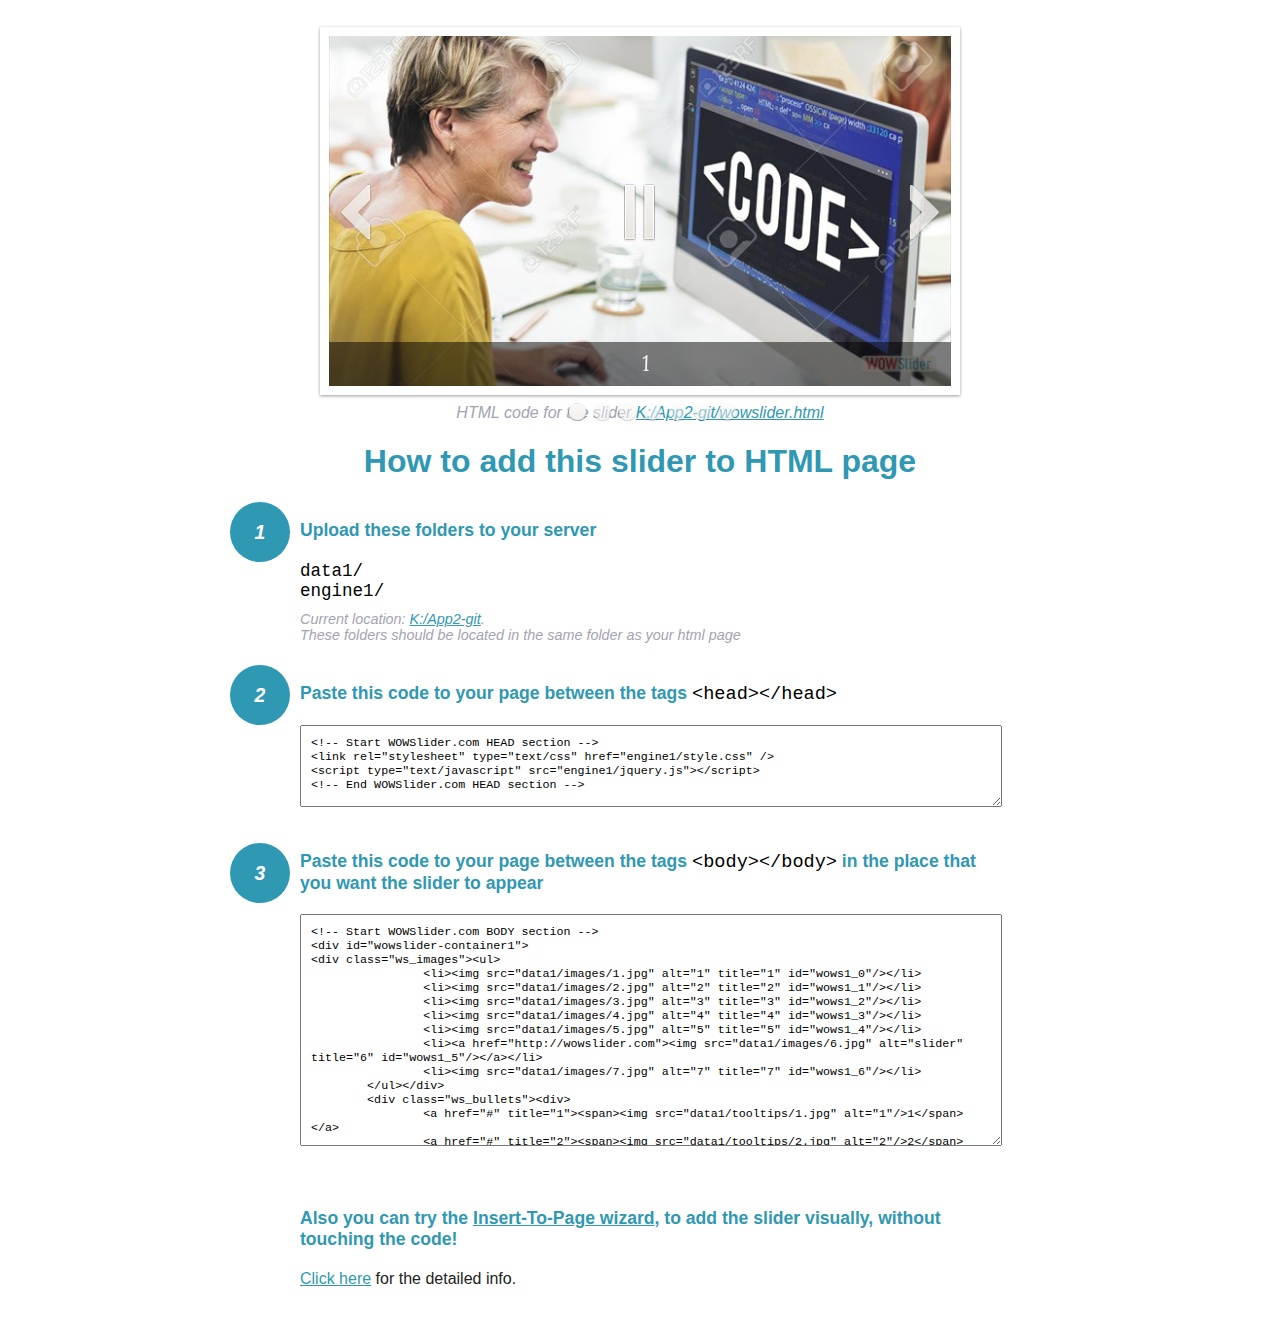
<file: wowslider-howto.html>
<!DOCTYPE html>
<html>
<head>
	<title>WOWSlider</title>
	<meta http-equiv="content-type" content="text/html; charset=utf-8" />
	<meta name="description" content="WOWSlider" />
	
	<!-- Start WOWSlider.com HEAD section --> <!-- add to the <head> of your page -->
	<link rel="stylesheet" type="text/css" href="engine1/style.css" />
	<script type="text/javascript" src="engine1/jquery.js"></script>
	<!-- End WOWSlider.com HEAD section -->


<style>
.instuction {
	font-family: sans-serif, Arial;
	display: block;
	margin: 0 auto;
	max-width: 820px;
	width: 100%;
	padding: 0 70px;
	color: #222;
	-webkit-box-sizing: border-box;
	-moz-box-sizing: border-box;
	box-sizing: border-box;
}
.instuction h1 img {
	max-width: 170px;
	vertical-align: middle;
	margin-bottom: 10px;
}
.instuction h1 {
	color: #2F98B3;
	text-align: center;
}
.instuction h2 {
	position: relative;
	font-size: 1.1em;
	color: #2F98B3;
	margin-bottom: 20px;
	margin-top: 40px;
}
.instuction h2 span.num {
	position: absolute;
	left: -70px;
	top: -18px;
	display: inline-block;
	vertical-align: middle;
	font-style: italic;
	font-size: 1.1em;
	width: 60px;
	height: 60px;
	line-height: 60px;
	text-align: center;
	background: #2F98B3;
	color: #fff;
	border-radius: 50%;
}
.instuction .mono {
	color: #000;
	font-family: monospace;
	font-size: 1.3em;
	font-weight: normal;
}
.instuction li.mono {
	font-size: 1.5em;
}

.instuction ul {
	font-size: 0.9em;
	margin-top: 0;
	padding-left: 0;
	list-style: none;
}
.instuction .note {
	color: #A3A3B2;
	font-style: italic;
	padding-top: 10px;
}
.instuction p.note {
	text-align: center;
	padding-top: 0;
	margin-top: 4px;
}
.instuction textarea {
	font-size: 0.9em;
	min-height: 60px;
	padding: 10px;
	margin: 0;
	overflow: auto;
	max-width: 100%;
	width: 100%;
}
.instuction a,
.instuction a:visited {
	color: #2F98B3;
}
</style>


</head>
<body style="margin:auto">

<br>

<!-- Start WOWSlider.com BODY section --> <!-- add to the <body> of your page -->
<div id="wowslider-container1">
<div class="ws_images"><ul>
		<li><img src="data1/images/1.jpg" alt="1" title="1" id="wows1_0"/></li>
		<li><img src="data1/images/2.jpg" alt="2" title="2" id="wows1_1"/></li>
		<li><img src="data1/images/3.jpg" alt="3" title="3" id="wows1_2"/></li>
		<li><img src="data1/images/4.jpg" alt="4" title="4" id="wows1_3"/></li>
		<li><img src="data1/images/5.jpg" alt="5" title="5" id="wows1_4"/></li>
		<li><a href="http://wowslider.com"><img src="data1/images/6.jpg" alt="slider" title="6" id="wows1_5"/></a></li>
		<li><img src="data1/images/7.jpg" alt="7" title="7" id="wows1_6"/></li>
	</ul></div>
	<div class="ws_bullets"><div>
		<a href="#" title="1"><span><img src="data1/tooltips/1.jpg" alt="1"/>1</span></a>
		<a href="#" title="2"><span><img src="data1/tooltips/2.jpg" alt="2"/>2</span></a>
		<a href="#" title="3"><span><img src="data1/tooltips/3.jpg" alt="3"/>3</span></a>
		<a href="#" title="4"><span><img src="data1/tooltips/4.jpg" alt="4"/>4</span></a>
		<a href="#" title="5"><span><img src="data1/tooltips/5.jpg" alt="5"/>5</span></a>
		<a href="#" title="6"><span><img src="data1/tooltips/6.jpg" alt="6"/>6</span></a>
		<a href="#" title="7"><span><img src="data1/tooltips/7.jpg" alt="7"/>7</span></a>
	</div></div><div class="ws_script" style="position:absolute;left:-99%"><a href="http://wowslider.com">wowslideshow</a> by WOWSlider.com v8.7</div>
<div class="ws_shadow"></div>
</div>	
<script type="text/javascript" src="engine1/wowslider.js"></script>
<script type="text/javascript" src="engine1/script.js"></script>
<!-- End WOWSlider.com BODY section -->


<div class="instuction">
	<p class="note">HTML code for the slider <a href="file:///K:/App2-git/wowslider.html">K:/App2-git/wowslider.html</a></p>

	<h1>
		How to add this slider to HTML page
	</h1>

	<h2><span class="num">1</span> Upload these folders to your server</h2>
	<ul>
		<li class="mono">data1/</li>
		<li class="mono">engine1/</li>
		<li class="note">Current location: <a href="file:///K:/App2-git">K:/App2-git</a>. <br>These folders should be located in the same folder as your html page</li>
	</ul>

	<h2><span class="num">2</span> Paste this code to your page between the tags <span class="mono">&lt;head&gt;&lt;/head&gt;</span></h2>
	<textarea onclick="this.select()">&lt;!-- Start WOWSlider.com HEAD section --&gt;
&lt;link rel=&quot;stylesheet&quot; type=&quot;text/css&quot; href=&quot;engine1/style.css&quot; /&gt;
&lt;script type=&quot;text/javascript&quot; src=&quot;engine1/jquery.js&quot;&gt;&lt;/script&gt;
&lt;!-- End WOWSlider.com HEAD section --&gt;</textarea>


	<h2><span class="num" style="top: -8px;">3</span> Paste this code to your page between the tags <span class="mono">&lt;body&gt;&lt;/body&gt;</span> in the place that you want the slider to appear</h2>
	<textarea onclick="this.select()" rows="15">&lt;!-- Start WOWSlider.com BODY section --&gt;
&lt;div id=&quot;wowslider-container1&quot;&gt;
&lt;div class=&quot;ws_images&quot;&gt;&lt;ul&gt;
		&lt;li&gt;&lt;img src=&quot;data1/images/1.jpg&quot; alt=&quot;1&quot; title=&quot;1&quot; id=&quot;wows1_0&quot;/&gt;&lt;/li&gt;
		&lt;li&gt;&lt;img src=&quot;data1/images/2.jpg&quot; alt=&quot;2&quot; title=&quot;2&quot; id=&quot;wows1_1&quot;/&gt;&lt;/li&gt;
		&lt;li&gt;&lt;img src=&quot;data1/images/3.jpg&quot; alt=&quot;3&quot; title=&quot;3&quot; id=&quot;wows1_2&quot;/&gt;&lt;/li&gt;
		&lt;li&gt;&lt;img src=&quot;data1/images/4.jpg&quot; alt=&quot;4&quot; title=&quot;4&quot; id=&quot;wows1_3&quot;/&gt;&lt;/li&gt;
		&lt;li&gt;&lt;img src=&quot;data1/images/5.jpg&quot; alt=&quot;5&quot; title=&quot;5&quot; id=&quot;wows1_4&quot;/&gt;&lt;/li&gt;
		&lt;li&gt;&lt;a href=&quot;http://wowslider.com&quot;&gt;&lt;img src=&quot;data1/images/6.jpg&quot; alt=&quot;slider&quot; title=&quot;6&quot; id=&quot;wows1_5&quot;/&gt;&lt;/a&gt;&lt;/li&gt;
		&lt;li&gt;&lt;img src=&quot;data1/images/7.jpg&quot; alt=&quot;7&quot; title=&quot;7&quot; id=&quot;wows1_6&quot;/&gt;&lt;/li&gt;
	&lt;/ul&gt;&lt;/div&gt;
	&lt;div class=&quot;ws_bullets&quot;&gt;&lt;div&gt;
		&lt;a href=&quot;#&quot; title=&quot;1&quot;&gt;&lt;span&gt;&lt;img src=&quot;data1/tooltips/1.jpg&quot; alt=&quot;1&quot;/&gt;1&lt;/span&gt;&lt;/a&gt;
		&lt;a href=&quot;#&quot; title=&quot;2&quot;&gt;&lt;span&gt;&lt;img src=&quot;data1/tooltips/2.jpg&quot; alt=&quot;2&quot;/&gt;2&lt;/span&gt;&lt;/a&gt;
		&lt;a href=&quot;#&quot; title=&quot;3&quot;&gt;&lt;span&gt;&lt;img src=&quot;data1/tooltips/3.jpg&quot; alt=&quot;3&quot;/&gt;3&lt;/span&gt;&lt;/a&gt;
		&lt;a href=&quot;#&quot; title=&quot;4&quot;&gt;&lt;span&gt;&lt;img src=&quot;data1/tooltips/4.jpg&quot; alt=&quot;4&quot;/&gt;4&lt;/span&gt;&lt;/a&gt;
		&lt;a href=&quot;#&quot; title=&quot;5&quot;&gt;&lt;span&gt;&lt;img src=&quot;data1/tooltips/5.jpg&quot; alt=&quot;5&quot;/&gt;5&lt;/span&gt;&lt;/a&gt;
		&lt;a href=&quot;#&quot; title=&quot;6&quot;&gt;&lt;span&gt;&lt;img src=&quot;data1/tooltips/6.jpg&quot; alt=&quot;6&quot;/&gt;6&lt;/span&gt;&lt;/a&gt;
		&lt;a href=&quot;#&quot; title=&quot;7&quot;&gt;&lt;span&gt;&lt;img src=&quot;data1/tooltips/7.jpg&quot; alt=&quot;7&quot;/&gt;7&lt;/span&gt;&lt;/a&gt;
	&lt;/div&gt;&lt;/div&gt;&lt;div class=&quot;ws_script&quot; style=&quot;position:absolute;left:-99%&quot;&gt;&lt;a href=&quot;http://wowslider.com&quot;&gt;wowslideshow&lt;/a&gt; by WOWSlider.com v8.7&lt;/div&gt;
&lt;div class=&quot;ws_shadow&quot;&gt;&lt;/div&gt;
&lt;/div&gt;	
&lt;script type=&quot;text/javascript&quot; src=&quot;engine1/wowslider.js&quot;&gt;&lt;/script&gt;
&lt;script type=&quot;text/javascript&quot; src=&quot;engine1/script.js&quot;&gt;&lt;/script&gt;
&lt;!-- End WOWSlider.com BODY section --&gt;</textarea>

<br><br>
<h2>Also you can try the <a href="http://wowslider.com/help/add-wowslider-to-page-2.html" target="_blank">Insert-To-Page wizard</a>, to add the slider visually, without touching the code!</h2>
<p>
	<a href="http://wowslider.com/help/add-wowslider-to-page-2.html" target="_blank">Click here</a> for the detailed info.
</p>
</div>

<br><br>
</body>
</html>
</file>
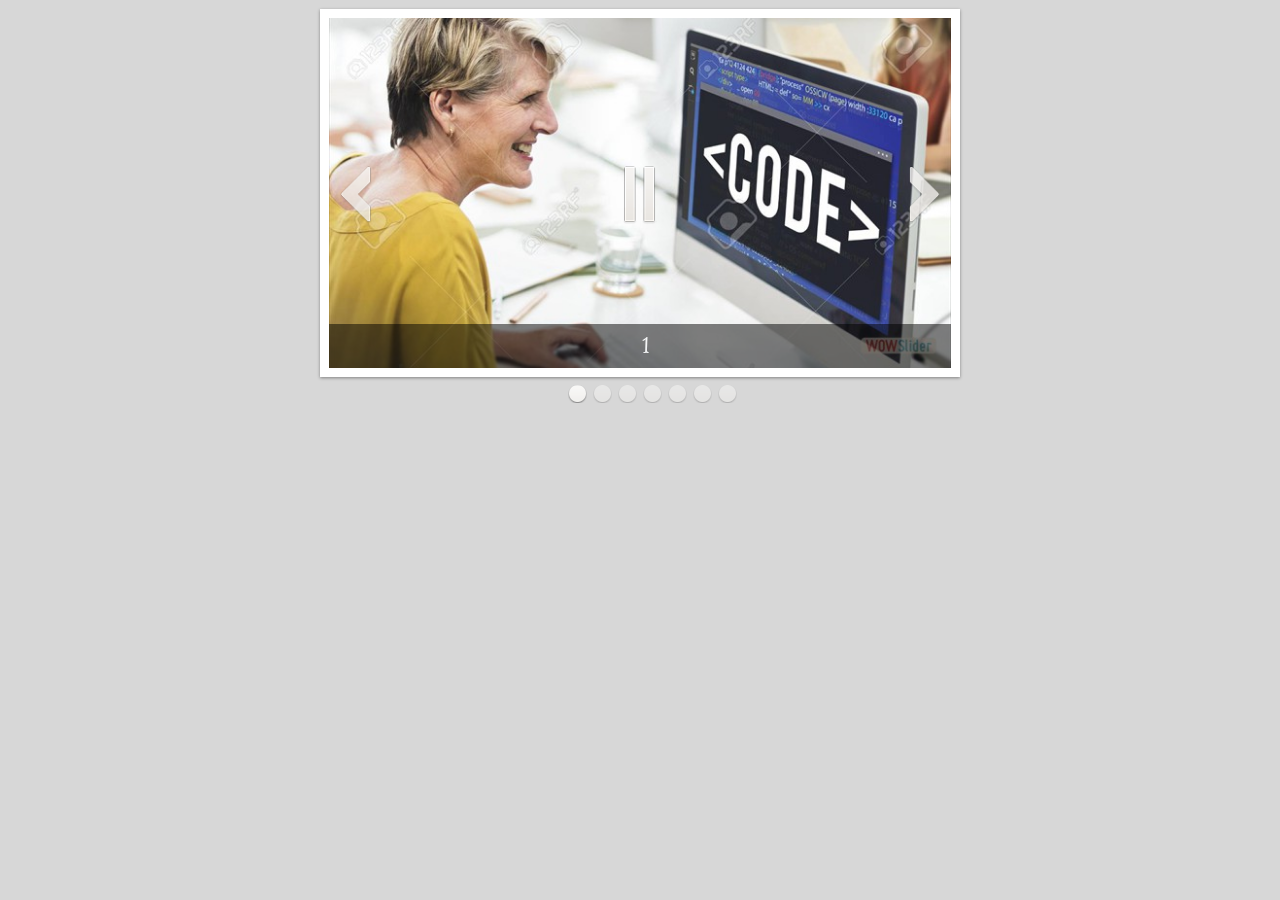
<file: wowslider.html>
<!DOCTYPE html>
<html>
<head>
	<title>Wowslideshow</title>
	<meta http-equiv="content-type" content="text/html; charset=utf-8" />
	<meta name="description" content="Made with WOW Slider - Create beautiful, responsive image sliders in a few clicks. Awesome skins and animations. Wowslideshow" />
	
	<!-- Start WOWSlider.com HEAD section --> <!-- add to the <head> of your page -->
	<link rel="stylesheet" type="text/css" href="engine1/style.css" />
	<script type="text/javascript" src="engine1/jquery.js"></script>
	<!-- End WOWSlider.com HEAD section -->

</head>
<body style="background-color:#d7d7d7;margin:auto">
	
	<!-- Start WOWSlider.com BODY section --> <!-- add to the <body> of your page -->
	<div id="wowslider-container1">
	<div class="ws_images"><ul>
		<li><img src="data1/images/1.jpg" alt="1" title="1" id="wows1_0"/></li>
		<li><img src="data1/images/2.jpg" alt="2" title="2" id="wows1_1"/></li>
		<li><img src="data1/images/3.jpg" alt="3" title="3" id="wows1_2"/></li>
		<li><img src="data1/images/4.jpg" alt="4" title="4" id="wows1_3"/></li>
		<li><img src="data1/images/5.jpg" alt="5" title="5" id="wows1_4"/></li>
		<li><a href="http://wowslider.com"><img src="data1/images/6.jpg" alt="slider" title="6" id="wows1_5"/></a></li>
		<li><img src="data1/images/7.jpg" alt="7" title="7" id="wows1_6"/></li>
	</ul></div>
	<div class="ws_bullets"><div>
		<a href="#" title="1"><span><img src="data1/tooltips/1.jpg" alt="1"/>1</span></a>
		<a href="#" title="2"><span><img src="data1/tooltips/2.jpg" alt="2"/>2</span></a>
		<a href="#" title="3"><span><img src="data1/tooltips/3.jpg" alt="3"/>3</span></a>
		<a href="#" title="4"><span><img src="data1/tooltips/4.jpg" alt="4"/>4</span></a>
		<a href="#" title="5"><span><img src="data1/tooltips/5.jpg" alt="5"/>5</span></a>
		<a href="#" title="6"><span><img src="data1/tooltips/6.jpg" alt="6"/>6</span></a>
		<a href="#" title="7"><span><img src="data1/tooltips/7.jpg" alt="7"/>7</span></a>
	</div></div><div class="ws_script" style="position:absolute;left:-99%"><a href="http://wowslider.com">wowslideshow</a> by WOWSlider.com v8.7</div>
	<div class="ws_shadow"></div>
	</div>	
	<script type="text/javascript" src="engine1/wowslider.js"></script>
	<script type="text/javascript" src="engine1/script.js"></script>
	<!-- End WOWSlider.com BODY section -->

</body>
</html>
</file>
<file: engine1/style.css>
/*
 *	generated by WOW Slider 8.7
 *	template Studio
 */
@import url(https://fonts.googleapis.com/css?family=Simonetta&subset=latin,latin-ext);
#wowslider-container1 { 
	display: table;
	zoom: 1; 
	position: relative;
	width: 100%;
	max-width: 640px;
	max-height:360px;
	margin:9px auto 9px;
	z-index:90;
	text-align:left; /* reset align=center */
	font-size: 10px;
	text-shadow: none; /* fix some user styles */

	/* reset box-sizing (to boostrap friendly) */
	-webkit-box-sizing: content-box;
	-moz-box-sizing: content-box;
	box-sizing: content-box; 
}
* html #wowslider-container1{ width:640px }
#wowslider-container1 .ws_images ul{
	position:relative;
	width: 10000%; 
	height:100%;
	left:0;
	list-style:none;
	margin:0;
	padding:0;
	border-spacing:0;
	overflow: visible;
	/*table-layout:fixed;*/
}
#wowslider-container1 .ws_images ul li{
	position: relative;
	width:1%;
	height:100%;
	line-height:0; /*opera*/
	overflow: hidden;
	float:left;
	/*font-size:0;*/
	padding:0 0 0 0 !important;
	margin:0 0 0 0 !important;
}

#wowslider-container1 .ws_images{
	position: relative;
	left:0;
	top:0;
	height:100%;
	max-height:360px;
	max-width: 640px;
	vertical-align: top;
	border:9px solid #FFFFFF;
	overflow: hidden;
}
#wowslider-container1 .ws_images ul a{
	width:100%;
	height:100%;
	max-height:360px;
	display:block;
	color:transparent;
}
#wowslider-container1 img{
	max-width: none !important;
}
#wowslider-container1 .ws_images .ws_list img,
#wowslider-container1 .ws_images > div > img{
	width:100%;
	border:none 0;
	max-width: none;
	padding:0;
	margin:0;
}
#wowslider-container1 .ws_images > div > img {
	max-height:360px;
}

#wowslider-container1 .ws_images iframe {
	position: absolute;
	z-index: -1;
}

#wowslider-container1 .ws-title > div {
	display: inline-block !important;
}

#wowslider-container1 a{ 
	text-decoration: none; 
	outline: none; 
	border: none; 
}

#wowslider-container1  .ws_bullets { 
	float: left;
	position:absolute;
	z-index:70;
}
#wowslider-container1  .ws_bullets div{
	position:relative;
	float:left;
	font-size: 0px;
}
/* compatibility with Joomla styles */
#wowslider-container1  .ws_bullets a {
	line-height: 0;
}

#wowslider-container1  .ws_script{
	display:none;
}
#wowslider-container1 sound, 
#wowslider-container1 object{
	position:absolute;
}

/* prevent some of users reset styles */
#wowslider-container1 .ws_effect {
	position: static;
	width: 100%;
	height: 100%;
}

#wowslider-container1 .ws_photoItem {
	border: 2em solid #fff;
	margin-left: -2em;
	margin-top: -2em;
}
#wowslider-container1 .ws_cube_side {
	background: #A6A5A9;
}


#wowslider-container1.ws_gestures {
	cursor: -webkit-grab;
	cursor: -moz-grab;
	cursor: url("[data-uri]"), move;
}
#wowslider-container1.ws_gestures.ws_grabbing {
	cursor: -webkit-grabbing;
	cursor: -moz-grabbing;
	cursor: url("[data-uri]"), move;
}

/* hide controls when video start play */
#wowslider-container1.ws_video_playing .ws_bullets,
#wowslider-container1.ws_video_playing .ws_fullscreen,
#wowslider-container1.ws_video_playing .ws_next,
#wowslider-container1.ws_video_playing .ws_prev {
	display: none;
}


/* youtube/vimeo buttons */
#wowslider-container1 .ws_video_btn {
	position: absolute;
	display: none;
	cursor: pointer;
	top: 0;
	left: 0;
	width: 100%;
	height: 100%;
	z-index: 55;
}
#wowslider-container1 .ws_video_btn.ws_youtube,
#wowslider-container1 .ws_video_btn.ws_vimeo {
	display: block;
}
#wowslider-container1 .ws_video_btn div {
	position: absolute;
	background-image: url(./playvideo.png);
	background-size: 200%;
	top: 50%;
	left: 50%;
	width: 7em;
	height: 5em;
	margin-left: -3.5em;
	margin-top: -2.5em;
}
#wowslider-container1 .ws_video_btn.ws_youtube div {
	background-position: 0 0;
}
#wowslider-container1 .ws_video_btn.ws_youtube:hover div {
	background-position: 100% 0;
}
#wowslider-container1 .ws_video_btn.ws_vimeo div {
	background-position: 0 100%;
}
#wowslider-container1 .ws_video_btn.ws_vimeo:hover div {
	background-position: 100% 100%;
}

#wowslider-container1 .ws_playpause.ws_hide {
	display: none !important;
}
#wowslider-container1  .ws_bullets { 
	padding: 10px; 
}
#wowslider-container1 .ws_bullets a { 
	margin-left:5px;
	width:20px;
	height:19px;
	background: url(./bullet.png) left top;
	float: left; 
	text-indent: -4000px; 
	position:relative;
	color:transparent;
}
#wowslider-container1 .ws_bullets a.ws_selbull, #wowslider-container1 .ws_bullets a:hover{
	background-position: 0 100%; 
}
#wowslider-container1 a.ws_next, #wowslider-container1 a.ws_prev {
	background-size: 200%;

	position:absolute;
	top:50%;
	margin-top:-2.8em;
	z-index:60;
	height: 6em;
	width: 3.4em;
	background-image: url(./arrows.png);
	opacity: 0.8; 
}
#wowslider-container1 a.ws_next{
	background-position: 100% 0;
	right:1em;
}
#wowslider-container1 a.ws_prev {
	left:1em;
	background-position: 0 0; 
}
#wowslider-container1 a.ws_next:hover{
	background-position: 100% 100%;
	opacity: 1; 
}
#wowslider-container1 a.ws_prev:hover {
	background-position: 0 100%; 
	opacity: 1; 
}

/*playpause*/
#wowslider-container1 .ws_playpause {
    width: 3.4em;
    height: 6em;
    position: absolute;
    top: 50%;
    left: 50%;
    margin-left: -1.7em;
    margin-top: -2.8em;
    z-index: 59;
}

#wowslider-container1 .ws_pause {
	background-size: 100%;
    background-image: url(./pause.png);
}

#wowslider-container1 .ws_play {
	background-size: 100%;
    background-image: url(./play.png);
}

#wowslider-container1 .ws_pause:hover, #wowslider-container1 .ws_play:hover {
    background-position: 100% 100% !important;
}
/* bottom center */
#wowslider-container1  .ws_bullets {
	bottom:-45px;
	left:50%;
}
#wowslider-container1  .ws_bullets div{
	left:-50%;
}
/* separate */
#wowslider-container1 .ws-title{
	position: absolute;
    font: 2.4em 'Simonetta', Comic Sans MS, cursive;
	bottom:0;
	left: 0;
	z-index: 50;
	padding:0.4em 1%;
	color: #ffffff;
	text-transform:none; 
	background:#000000;
	line-height: 1.1em;
	text-align: center; 
	font-weight: normal;
	width: 98%; 
	border-radius:0;
	opacity:0.5;
	filter:progid:DXImageTransform.Microsoft.Alpha(opacity=50);	
	
}
#wowslider-container1 .ws-title div{
	padding:0.35em 0;
	font-size: 0.625em;
	text-transform:none; 
	line-height: 1.15em;
}
#wowslider-container1:hover .ws-title {
	opacity:0.8;
}#wowslider-container1 .ws_images > ul{
	animation: wsBasic 28s infinite;
	-moz-animation: wsBasic 28s infinite;
	-webkit-animation: wsBasic 28s infinite;
}
@keyframes wsBasic{0%{left:-0%} 7.14%{left:-0%} 14.29%{left:-100%} 21.43%{left:-100%} 28.57%{left:-200%} 35.71%{left:-200%} 42.86%{left:-300%} 50%{left:-300%} 57.14%{left:-400%} 64.29%{left:-400%} 71.43%{left:-500%} 78.57%{left:-500%} 85.71%{left:-600%} 92.86%{left:-600%} }
@-moz-keyframes wsBasic{0%{left:-0%} 7.14%{left:-0%} 14.29%{left:-100%} 21.43%{left:-100%} 28.57%{left:-200%} 35.71%{left:-200%} 42.86%{left:-300%} 50%{left:-300%} 57.14%{left:-400%} 64.29%{left:-400%} 71.43%{left:-500%} 78.57%{left:-500%} 85.71%{left:-600%} 92.86%{left:-600%} }
@-webkit-keyframes wsBasic{0%{left:-0%} 7.14%{left:-0%} 14.29%{left:-100%} 21.43%{left:-100%} 28.57%{left:-200%} 35.71%{left:-200%} 42.86%{left:-300%} 50%{left:-300%} 57.14%{left:-400%} 64.29%{left:-400%} 71.43%{left:-500%} 78.57%{left:-500%} 85.71%{left:-600%} 92.86%{left:-600%} }

#wowslider-container1 .ws_images {
	-webkit-box-shadow: 0 1px 1px #FFFFFF inset, 0 1px 3px rgba(0, 0, 0, 0.4);
	 box-shadow: 0 1px 1px #FFFFFF inset, 0 1px 3px rgba(0, 0, 0, 0.4); 
}
#wowslider-container1 .ws_bullets  a img{
	text-indent:0;
	display:block;
	bottom:16px;
	left:-43px;
	visibility:hidden;
	position:absolute;
    border: 5px solid #ffffff;
	-moz-box-shadow: 0 0 5px #000000;
    box-shadow: 0 0 5px #000000; 
	max-width:none;
}
#wowslider-container1 .ws_bullets a:hover img{
	visibility:visible;
}

#wowslider-container1 .ws_bulframe div div{
	height:48px;
	overflow:visible;
	position:relative;
}
#wowslider-container1 .ws_bulframe div {
	left:0;
	overflow:hidden;
	position:relative;
	width:85px;
	background-color:#ffffff;
}
#wowslider-container1  .ws_bullets .ws_bulframe{
	display:none;
	bottom:24px;
	overflow:visible;
	position:absolute;
	cursor:pointer;
    border: 5px solid #ffffff;
	-moz-box-shadow: 0 0 5px #000000;
    box-shadow: 0 0 5px #000000; 
}
#wowslider-container1 .ws_bulframe span{
	display:block;
	position:absolute;
	bottom:-10px;
	margin-left:-3px;
	left:43px;
	background:url(./triangle.png);
	width:15px;
	height:6px;
}#wowslider-container1 .ws_bulframe div div{
	height: auto;
}

@media all and (max-width:760px) {
	#wowslider-container1 .ws_fullscreen {
		display: block;
	}
}
@media all and (max-width:400px){
	#wowslider-container1 .ws_controls,
	#wowslider-container1 .ws_bullets,
	#wowslider-container1 .ws_thumbs{
		display: none
	}
}
</file>
